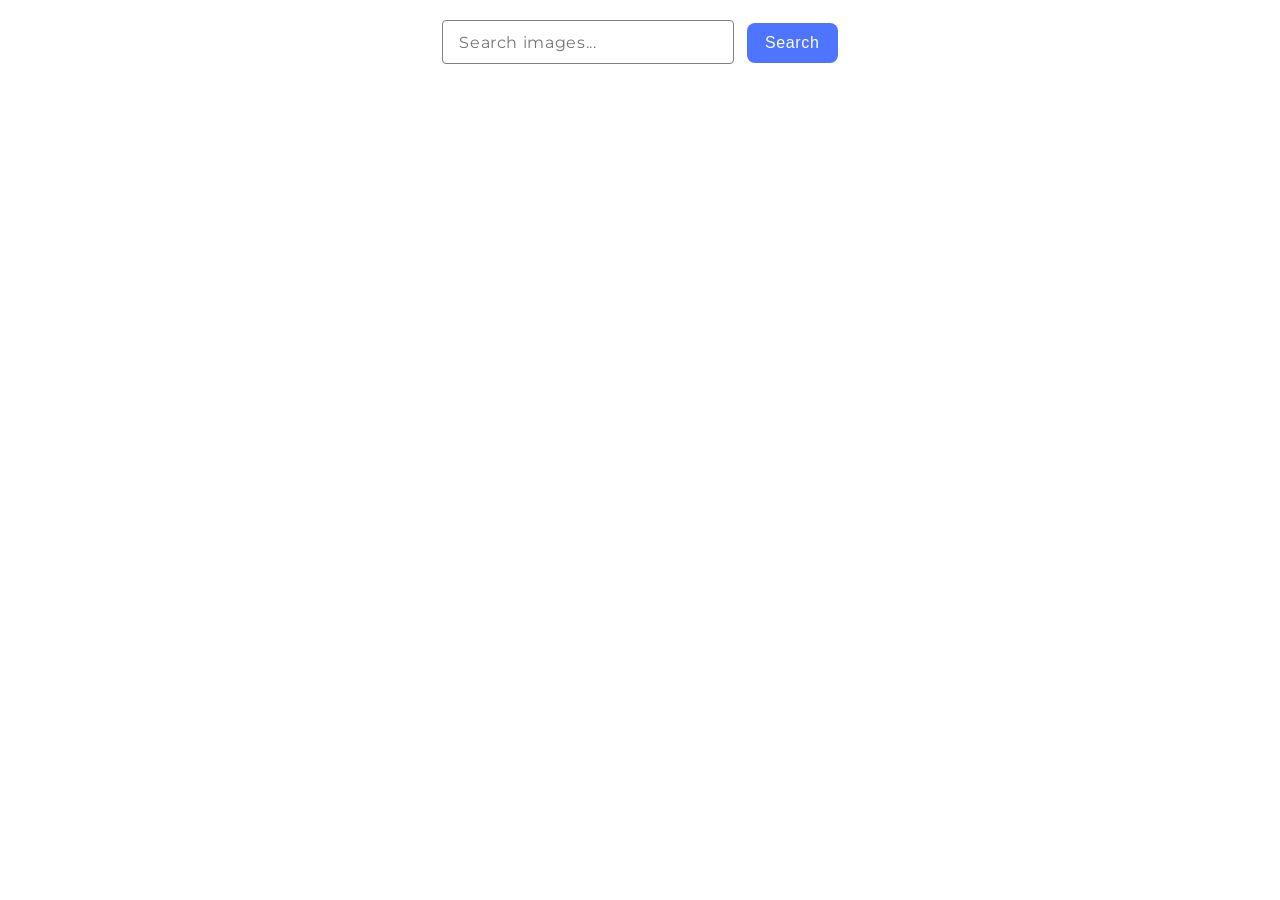
<file: src/index.html>
<!DOCTYPE html>
<html lang="en">
  <head>
    <meta charset="UTF-8" />
    <link rel="icon" type="image/svg+xml" href="/favicon.svg" />
    <meta name="viewport" content="width=device-width, initial-scale=1.0" />
    <link rel="preconnect" href="https://fonts.googleapis.com" />
    <link rel="preconnect" href="https://fonts.gstatic.com" crossorigin />
    <link
      href="https://fonts.googleapis.com/css2?family=Montserrat:wght@100..900&display=swap"
      rel="stylesheet"
    />
    <title>Image gallery</title>

    <link rel="stylesheet" href="./css/styles.css" />
  </head>
  <body>
    <header>
      <form id="search-form">
        <input
          type="text"
          id="search-input"
          placeholder="Search images..."
          required
        />
        <button type="submit">Search</button>
      </form>
    </header>
    <span class="loader hidden"></span>
    <div class="gallery"></div>

    <script type="module" src="./main.js"></script>
  </body>
</html>
</file>
<file: src/css/styles.css>
/**
  |============================
  | include css partials with
  | default @import url()
  |============================
*/
/* Common styles */
@import url('./reset.css');

body {
  font-family: Arial, sans-serif;
  margin: 20px;
  text-align: center;
}

input[type='text'] {
  font-family: 'Montserrat', sans-serif;
  font-weight: 400;
  font-size: 16px;
  line-height: 1.5;
  letter-spacing: 0.04em;
  color: #808080;
  border-radius: 4px;
  width: 272px;
  height: 40px;
  background: #fff;
  padding-left: 16px;
  margin-right: 8px;
  border: 1px solid #808080;
  margin-bottom: 32px;
}
button {
  border-radius: 8px;
  padding: 8px 16px;
  width: 91px;
  height: 40px;
  background: #4e75ff;
  border: none;
  font-weight: 500;
  font-size: 16px;
  line-height: 1.5;
  letter-spacing: 0.04em;
  color: #fff;
}
.gallery {
  display: grid;
  grid-template-columns: repeat(auto-fit, minmax(300px, 1fr));
  gap: 20px;
  justify-items: center;
}
.image-card {
  border: 1px solid #ddd;
  border-radius: 10px;
  overflow: hidden;
  box-shadow: 2px 2px 10px rgba(0, 0, 0, 0.1);
  text-align: center;
  padding: 10px;
}
.image-card img {
  width: 100%;
  border-radius: 10px;
}
.info {
  margin-top: 10px;
  display: flex;
  justify-content: space-between;
  gap: 15px;
}
.info p {
  margin: 0;
}
.active {
  border: 2px solid red;
}
.loader {
  width: 48px;
  height: 48px;
  border: 5px solid #fff;
  border-bottom-color: #ff3d00;
  border-radius: 50%;
  display: inline-block;
  box-sizing: border-box;
  animation: rotation 1s linear infinite;
}

@keyframes rotation {
  0% {
    transform: rotate(0deg);
  }
  100% {
    transform: rotate(360deg);
  }
}
.hidden {
  display: none;
}
</file>
